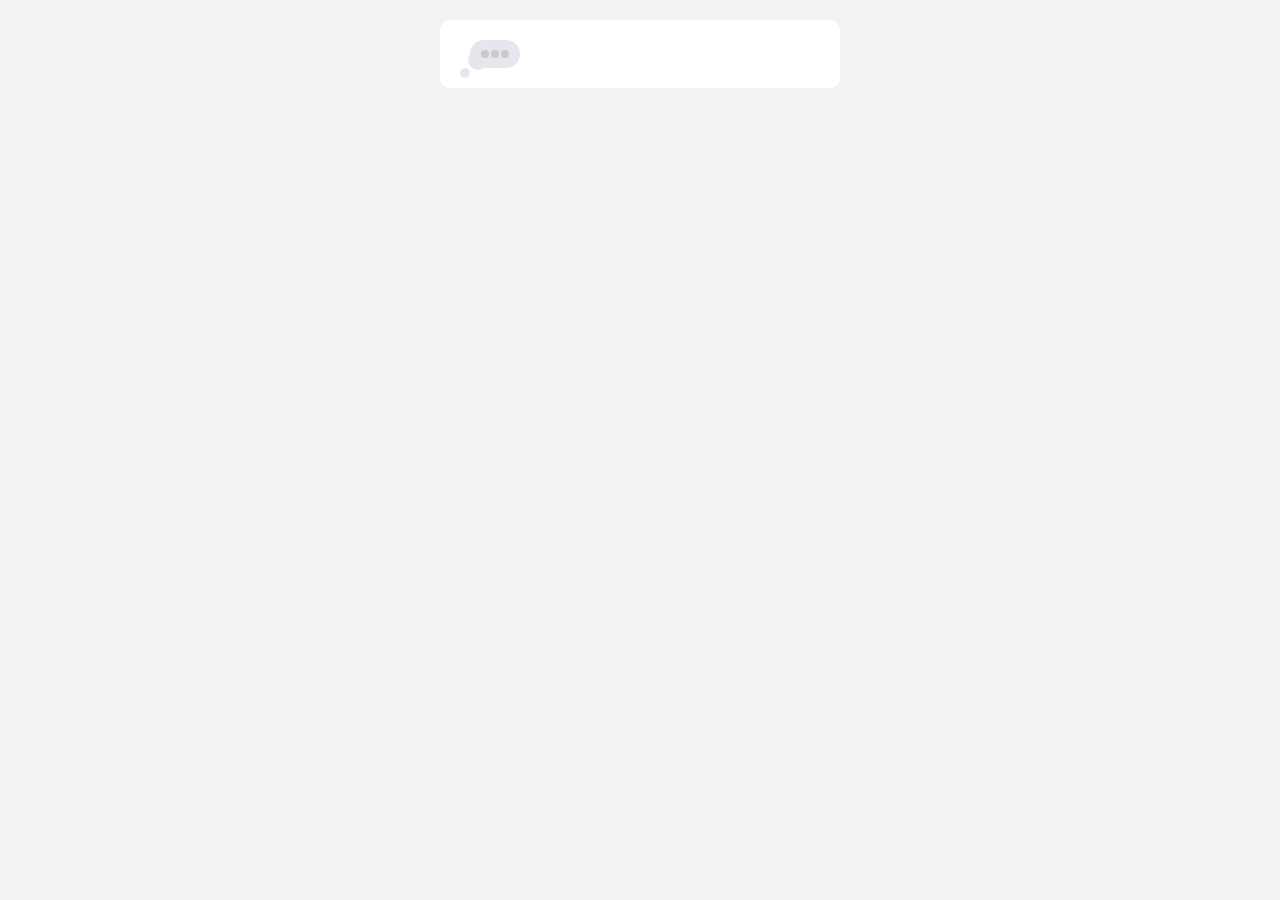
<file: index.html>
<!doctype html>
<html class="no-js" lang="">

<head>
  <meta charset="utf-8">
  <title>Chat Flow</title>
  <meta name="description" content="">
  <meta name="viewport" content="width=device-width, initial-scale=1">

  <link rel="manifest" href="site.webmanifest">
  <link rel="stylesheet" href="src/flowchat.css">

  <style>
    .container {
      font-family: 'Open Sans', sans-serif;
      max-width: 100%;
      height: 100%;
      overflow: hidden;
      margin: auto;
      margin-top: 20px;
      background-color: #fff;
      box-sizing: border-box;
    }

    @media (min-width: 600px) {
      body {
        background: #f2f2f2;
      }

      .container {
        background-color: #fff;
        border-radius: 10px;
        width: 400px;
      }
    }
  </style>
</head>

<body>
  <!--[if IE]>
    <p class="browserupgrade">You are using an <strong>outdated</strong> browser. Please <a href="https://browsehappy.com/">upgrade your browser</a> to improve your experience and security.</p>
  <![endif]-->

  <!-- Add your site or application content here -->

  <div class="container" id="flowchat"></div>

  <script src="https://code.jquery.com/jquery-3.4.1.min.js"></script>
  <script src="src/flowchat.js"></script>
  <script>
    $(function() {

      // Also try "demo-data/simple-data.json"

      $.getJSON( "demo-data/simple-data.json", function( dataJSON ) {
        $('#flowchat').flowchat({
          dataJSON: dataJSON,
          autoStart: true
        });
      });
    });
  </script>

</body>

</html>
</file>
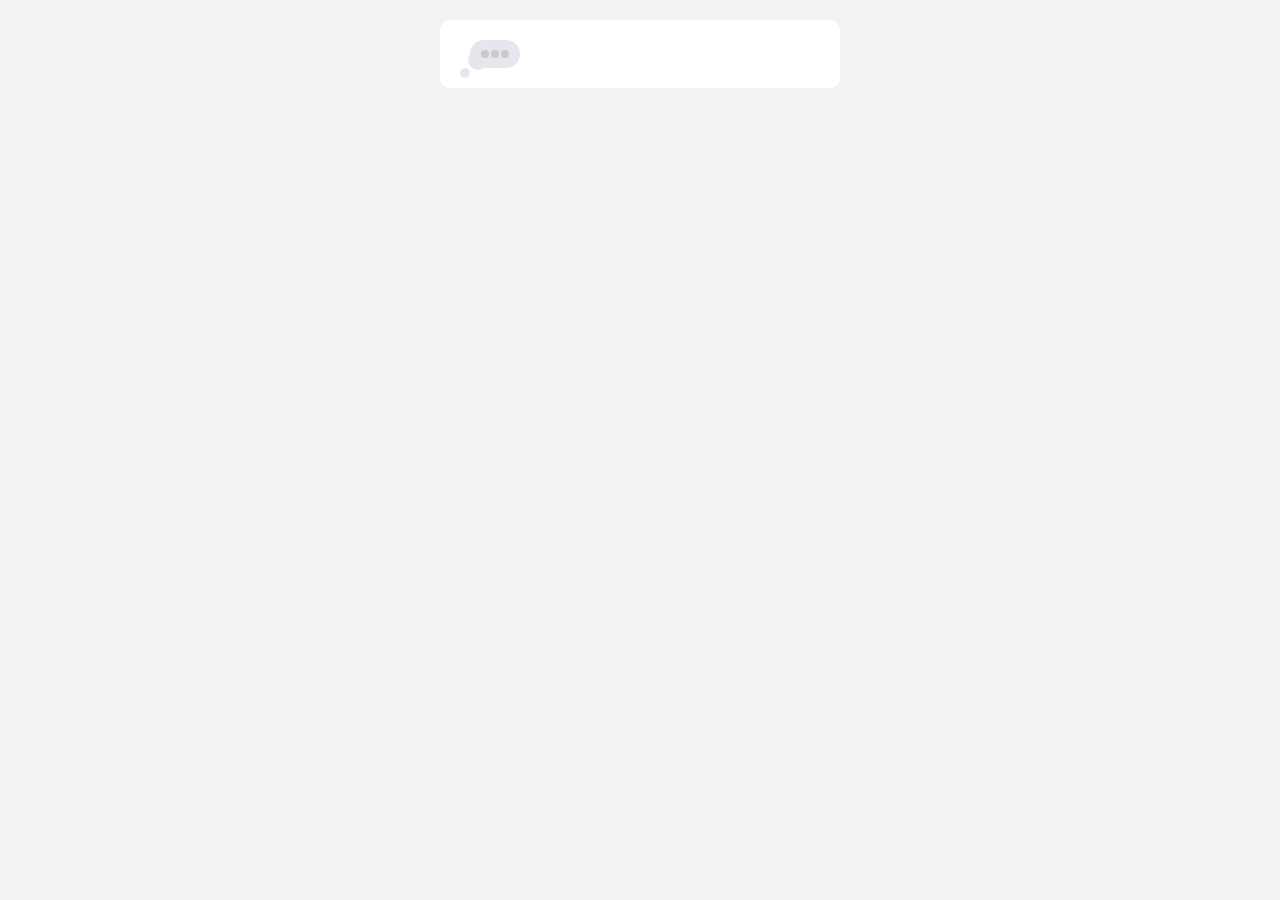
<file: demo.html>
<!doctype html>
<html class="no-js" lang="">

<head>
  <meta charset="utf-8">
  <title>Chat Flow</title>
  <meta name="description" content="">
  <meta name="viewport" content="width=device-width, initial-scale=1">

  <link rel="manifest" href="site.webmanifest">
  <link rel="stylesheet" href="src/flowchat.css">

  <style>
    .container {
      font-family: 'Open Sans', sans-serif;
      max-width: 100%;
      height: 100%;
      overflow: hidden;
      margin: auto;
      margin-top: 20px;
      background-color: #fff;
      box-sizing: border-box;
    }

    @media (min-width: 600px) {
      body {
        background: #f2f2f2;
      }

      .container {
        background-color: #fff;
        border-radius: 10px;
        width: 400px;
      }
    }
  </style>
</head>

<body>
  <!--[if IE]>
    <p class="browserupgrade">You are using an <strong>outdated</strong> browser. Please <a href="https://browsehappy.com/">upgrade your browser</a> to improve your experience and security.</p>
  <![endif]-->

  <!-- Add your site or application content here -->

  <div class="container" id="flowchat"></div>

  <script src="https://code.jquery.com/jquery-3.4.1.min.js"></script>
  <script src="src/flowchat.js"></script>
  <script>
    $(function() {

      // Also try "demo-data/simple-data.json"

      $.getJSON( "demo-data/data.json", function( dataJSON ) {
        $('#flowchat').flowchat({
          dataJSON: dataJSON,
          autoStart: true
        });
      });
    });
  </script>

</body>

</html>
</file>
<file: src/flowchat.css>
ul.chat-window {
  width: 100%;
  height: 100%;
  overflow: scroll;
  margin-top: 0;
  padding: 20px;
  list-style: none;
  margin: 0;
  box-sizing: border-box;
}

ul.chat-window>li .text {
  box-sizing: border-box;
  margin-bottom: 10px;
  border-radius: 10px;
  padding: 10px 15px;
  line-height: 20px;
}

ul.chat-window>li.bot .text {
  background-color: #01bad8;
  color: #fff;
  float: left;
}

ul.chat-window>li {
  clear: both;
  max-width: 80%;
  box-sizing: border-box;
  white-space: pre-wrap;
}

ul.chat-window>li.user {
  float: right;
}

ul.chat-window>li.bot {
  float: left;
}

ul.chat-window>li.user .text {
  background-color: #ddd;
}

ul.chat-window>li.options {
  margin-top: 10px;
  list-style: none;
  max-width: 100%;
  width: 100%;
  float: left;
  text-align: right;
}

ul.chat-window>li.options>ul {
  margin-top: 0;
  padding: 0;
  list-style: none;
  margin-top: 10px;
}

ul.chat-window>li.options>ul>li {
  border-radius: 10px;
  padding: 5px 10px;
  border: 1px solid #01bad8;
  display: inline-block;
  cursor: pointer;
  margin-left: 10px;
  margin-bottom: 10px;
}

.typing-indicator {
  background-color: #E6E7ED;
  will-change: transform;
  width: auto;
  border-radius: 50px;
  padding: 10px;
  display: table;
  margin: 0;
  margin-left: 10px;
  position: relative;
  -webkit-animation: 2s bulge infinite ease-out;
          animation: 2s bulge infinite ease-out;
}
.typing-indicator::before, .typing-indicator::after {
  content: '';
  position: absolute;
  bottom: -2px;
  left: -2px;
  height: 20px;
  width: 20px;
  border-radius: 50%;
  background-color: #E6E7ED;
}
.typing-indicator::after {
  height: 10px;
  width: 10px;
  left: -10px;
  bottom: -10px;
}
.typing-indicator span {
  height: 8px;
  width: 8px;
  float: left;
  margin: 0 1px;
  background-color: #9E9EA1;
  display: block;
  border-radius: 50%;
  opacity: 0.4;
}
.typing-indicator span:nth-of-type(1) {
  -webkit-animation: 1s blink infinite 0.3333s;
          animation: 1s blink infinite 0.3333s;
}
.typing-indicator span:nth-of-type(2) {
  -webkit-animation: 1s blink infinite 0.6666s;
          animation: 1s blink infinite 0.6666s;
}
.typing-indicator span:nth-of-type(3) {
  -webkit-animation: 1s blink infinite 0.9999s;
          animation: 1s blink infinite 0.9999s;
}

@-webkit-keyframes blink {
  50% {
    opacity: 1;
  }
}

@keyframes blink {
  50% {
    opacity: 1;
  }
}
@-webkit-keyframes bulge {
  50% {
    -webkit-transform: scale(1.05);
            transform: scale(1.05);
  }
}
@keyframes bulge {
  50% {
    -webkit-transform: scale(1.05);
            transform: scale(1.05);
  }
}
</file>
